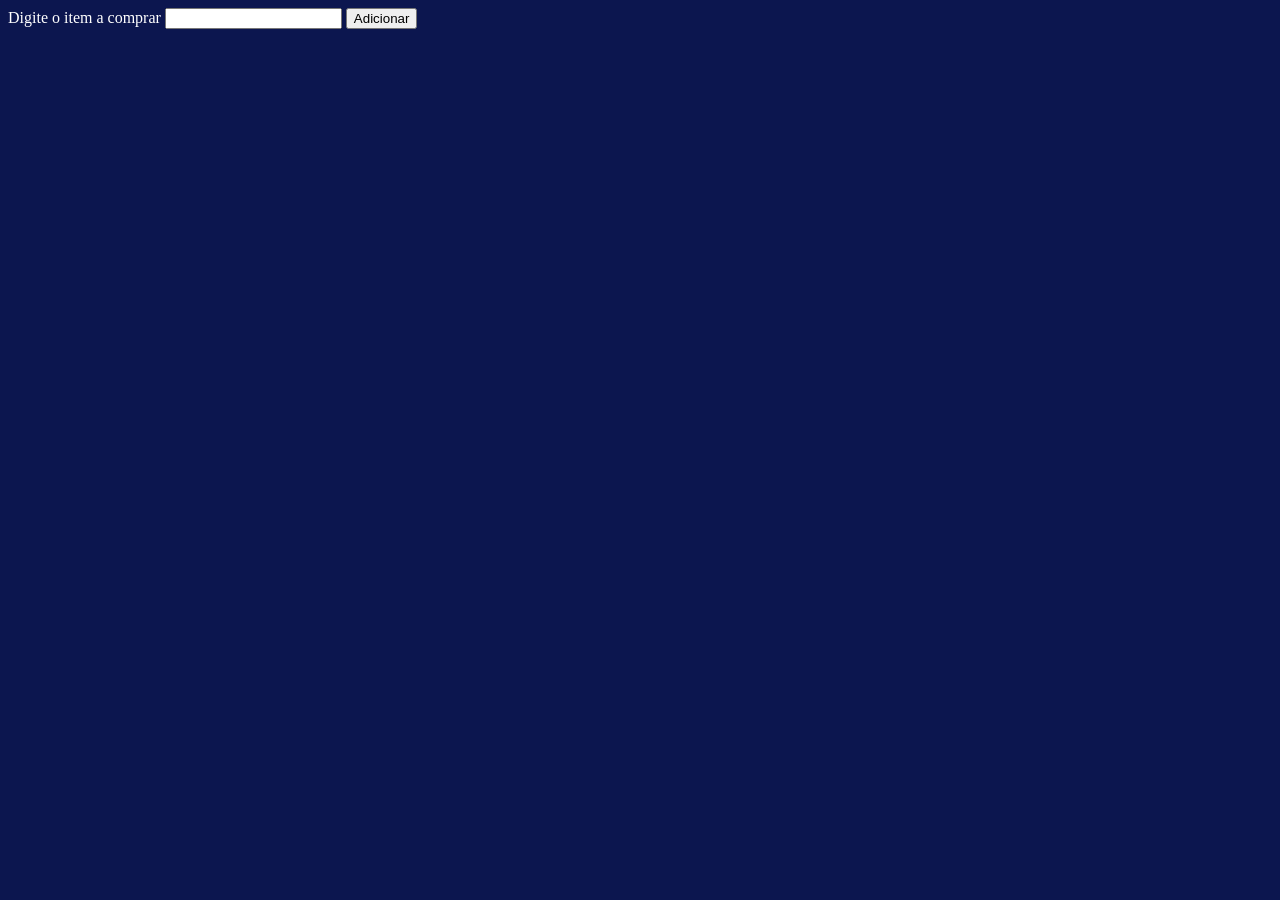
<file: aula5.1/aula5.html>
<!DOCTYPE html>
<html lang="pt">
<head>
    <meta charset="UTF-8">
    <meta name="viewport" content="width=device-width, initial-scale=1.0">
    <title>Aula 5</title>
    <script src="aula5.js" defer></script>
    <link rel="stylesheet" href="style.css">
</head>
<body>
    <div class="container">
        <div class="box">
            <label for="item">Digite o item a comprar</label>
            <input type="text" name="item" id="item">
            <button id="add">Adicionar</button>
        </div>
        
        <div class="lista">
            <ul id="result"></ul>
        </div>
    </div>
</body>
</html>
</file>
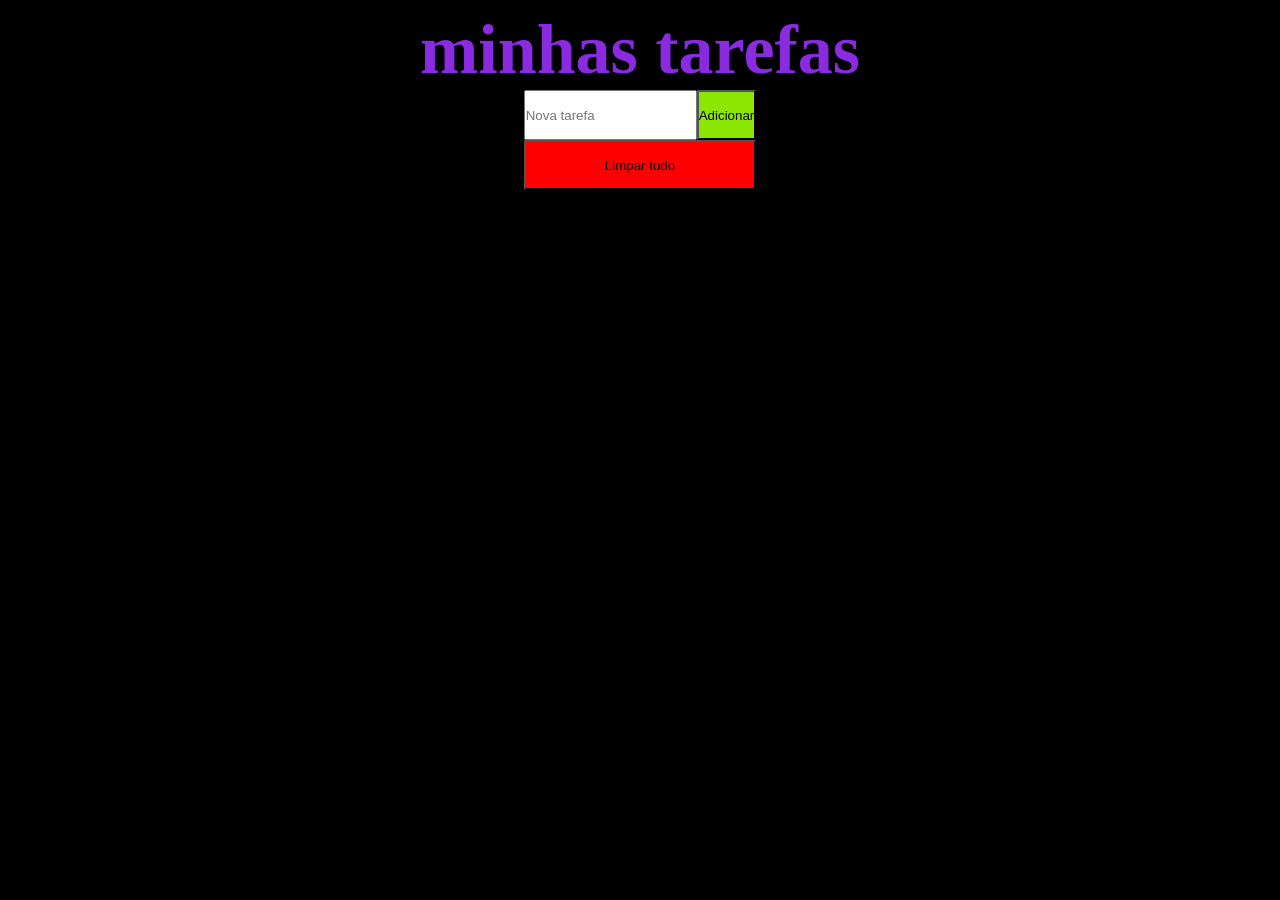
<file: aula6/aula6.html>
<!DOCTYPE html>
<html lang="en">
<head>
    <meta charset="UTF-8">
    <meta name="viewport" content="width=device-width, initial-scale=1.0">
    <title>Document</title>
    <link rel="stylesheet" href="style.css">
    <script src="trabalho.js" defer></script>
</head>
<body>
    <div class="container">
        <div class="title">
            <h1>minhas tarefas</h1>
        </div>
        
        <div class="main">
            <input id="campo" placeholder="Nova tarefa">
        <button id="add">Adicionar</button>
        </div>
        
        <div class="footer">
            <button id="limpar">Limpar tudo</button>
        </div>

        <ul id="lista"></ul>
    </div>
</body>
</html>
</file>
<file: aula5.1/style.css>
body{
    background-color: rgba(0, 11, 71, 0.952);
}

label{
    color: white;
}

ul{
    color: white;
}
</file>
<file: aula6/style.css>
*{
    margin: 0;
    padding: 0;
    box-sizing: border-box;
}

body {
    background: #000;

}

.container {
    width: 100%;
    height: 800px;
    padding: 10px;
    align-items: center;
    justify-content: center;
}

.main {
    display: flex;
    align-items: center;
    justify-content: center;
}

.footer {
    display: flex;
    align-items: center;
    justify-content: center;
}

.title {
    display: flex;
    justify-content: center;
    align-items: center;
}

.container .title h1{
    color:blueviolet;
    font-size: 70px;
    align-items: center;
    justify-content: center;

}

.container input{
    height: 50px;
}

.container button{
    height: 50px;

}

#add{
    background-color: rgb(139, 230, 2);
}

#limpar{
    background-color: red;
    width: 232px;
}
</file>
